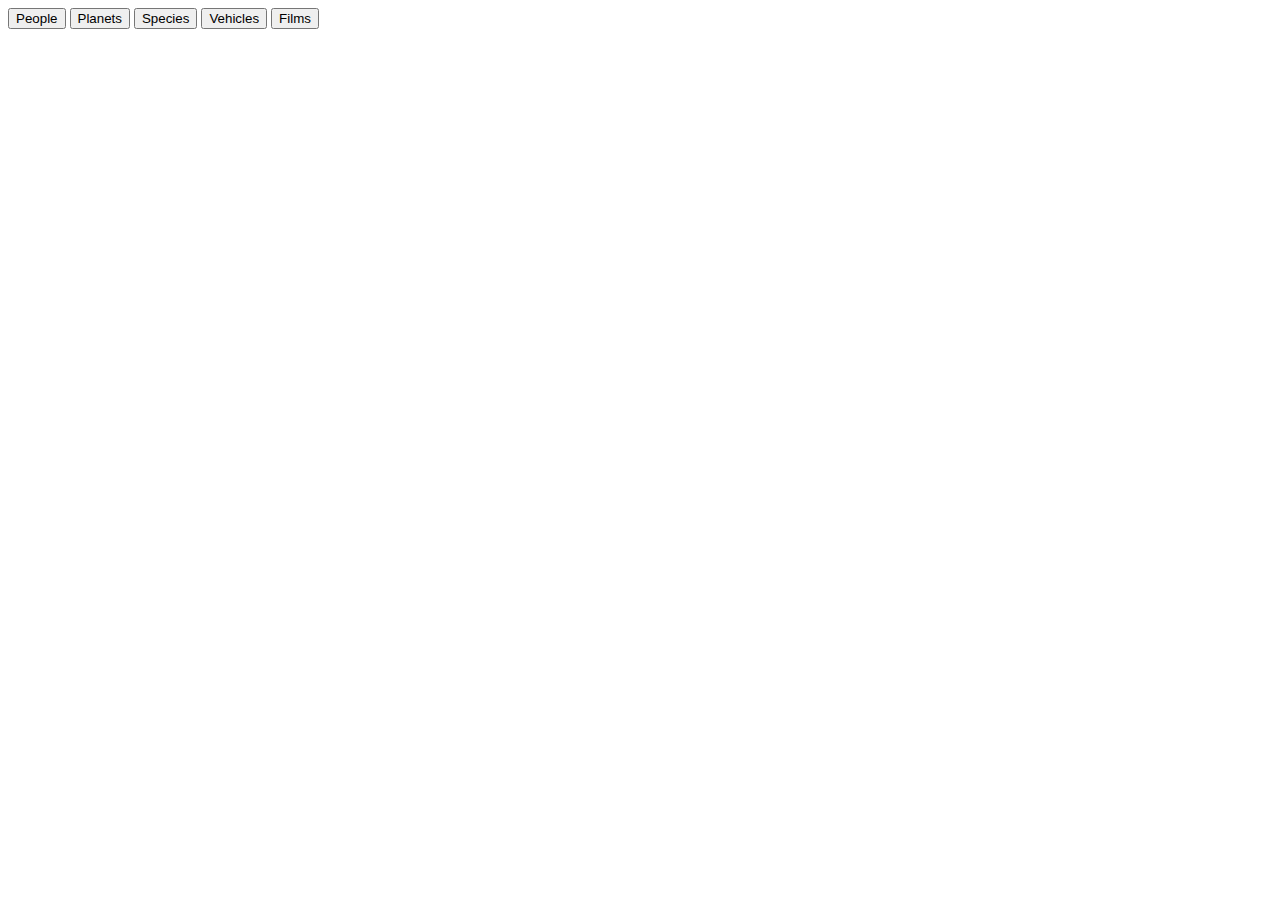
<file: index.html>
<!DOCTYPE html>
<html lang="en">

<head>
    <meta charset="UTF-8">
    <meta http-equiv="X-UA-Compatible" content="IE=edge">
    <meta name="viewport" content="width=device-width, initial-scale=1.0">
    <meta name="description" content="">
    <meta name="keywords" content="">
    <meta name="author" content="Bogdan Iacob">
    <title>AJAX test</title>
  
    
    <!-- <link rel="stylesheet" href="assets/css/style.css" type="text/css"> -->
</head>

<body>
    <button onclick="writeToDocument('https://ci-swapi.herokuapp.com/api/people')">People</button>
    <button onclick="writeToDocument('https://ci-swapi.herokuapp.com/api/planets')">Planets</button>
    <button onclick="writeToDocument('https://ci-swapi.herokuapp.com/api/species')">Species</button>
    <button onclick="writeToDocument('https://ci-swapi.herokuapp.com/api/vehicles')">Vehicles</button>
    <button onclick="writeToDocument('https://ci-swapi.herokuapp.com/api/films')">Films</button>
   <div id="data"></div>
   <script type="text/javascript" src="main.js"></script>
</body>

</html>
</file>
<file: assets/css/style.css>
@import url('https://fonts.googleapis.com/css2?family=Lora&family=Spectral:wght@300&display=swap');

/*---------------------------------------------------- General ------*/

* {
    margin: 0;
    border: 0;
    padding: 0;
}

body {
    background-color: #00c201;
    font-family: Spectral, Helvetica, sans-serif;
    color: #000;
}


/*---------------------------------------------------- Header ------*/
header{
    height: 50px;
}

.menu-box,
.logo{
    background:linear-gradient(180deg, #006f01 0%, #009801 35%, #00c201 100%);
}

h2, h3{
    font-family:  Lora, Arial, sans-serif;
    font-weight: 700;
    font-size: 1.5rem;
    margin-top: 0.5em;
    margin-left: 0.5em;
    color: #80ffec;
}

.logo {
    text-decoration: none;
}

.logo i{
    font-size: 120%;
}

#nav{
    display: flex;
    justify-content: center;
    align-items: center;
    height: 100%;
    list-style-type: none;
    letter-spacing: 1px;
}


#nav li{
margin-right: 10px;
}

#nav a{
    font-size: 1rem;
    list-style-type: none;
    text-decoration: none;
    text-align: center;
    color: #FFF7FA;
}


#nav a:hover{
    border-bottom: 1px solid #66ff00;
    font-size: 1.25em;
    color: #66ff00;
}


/*---------------------------------------------------- Footer ------*/

footer{
    height: 200px;
    border: 1px solid #000;
}

.fallow-us{
    text-align: center;
}

.social-media li{
    display: inline;
    margin: 10px;
    }

.social-media i{
    color: #fff;
    font-size: 3rem;
}

footer #nav{
    display:list-item;
    justify-content: left;
    /* align-items:center;
    height: 100%;
    list-style-type: none;
    letter-spacing: 1px; */
}

footer ul{
    padding-left: 0;
}

footer h2{
    text-align: center;
}
</file>
